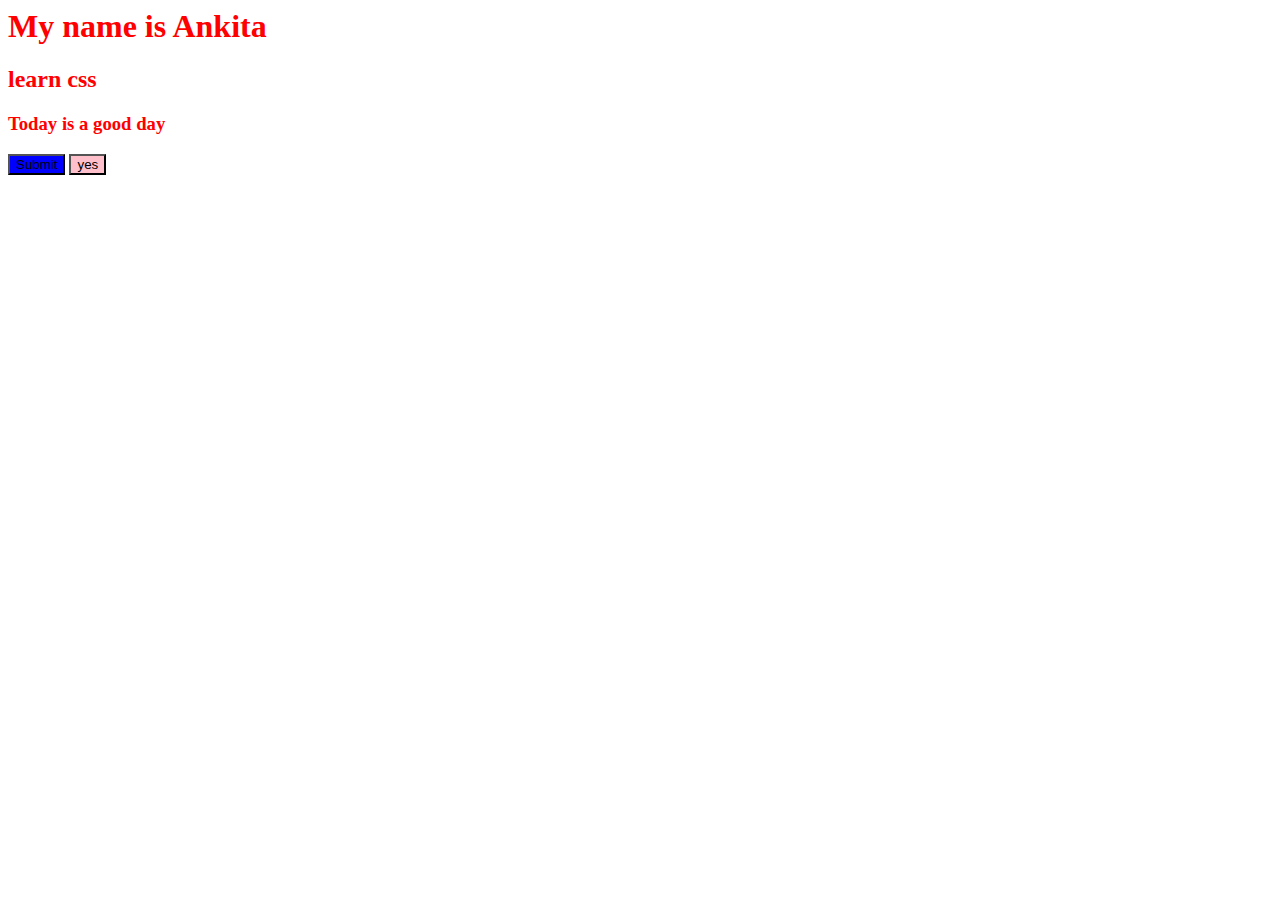
<file: first.html>
<html>
    <head>
        <link rel="stylesheet" href="style.css">
        <style>
            button{
                background-color: blue;
            }
        </style>
        <style>
            .heading{
                 color:red;
            }   
        </style>
    </head>
    <body>
        <div id="box"></div>
        <h1 class="heading">My name is Ankita</h1>
        <h2 class="heading">learn css</h2>
        <h3 class="heading">Today is a good day</h3>
        <button>Submit</button>
        <button style="background-color: pink;">yes</button>
    </body>
</html>
</file>
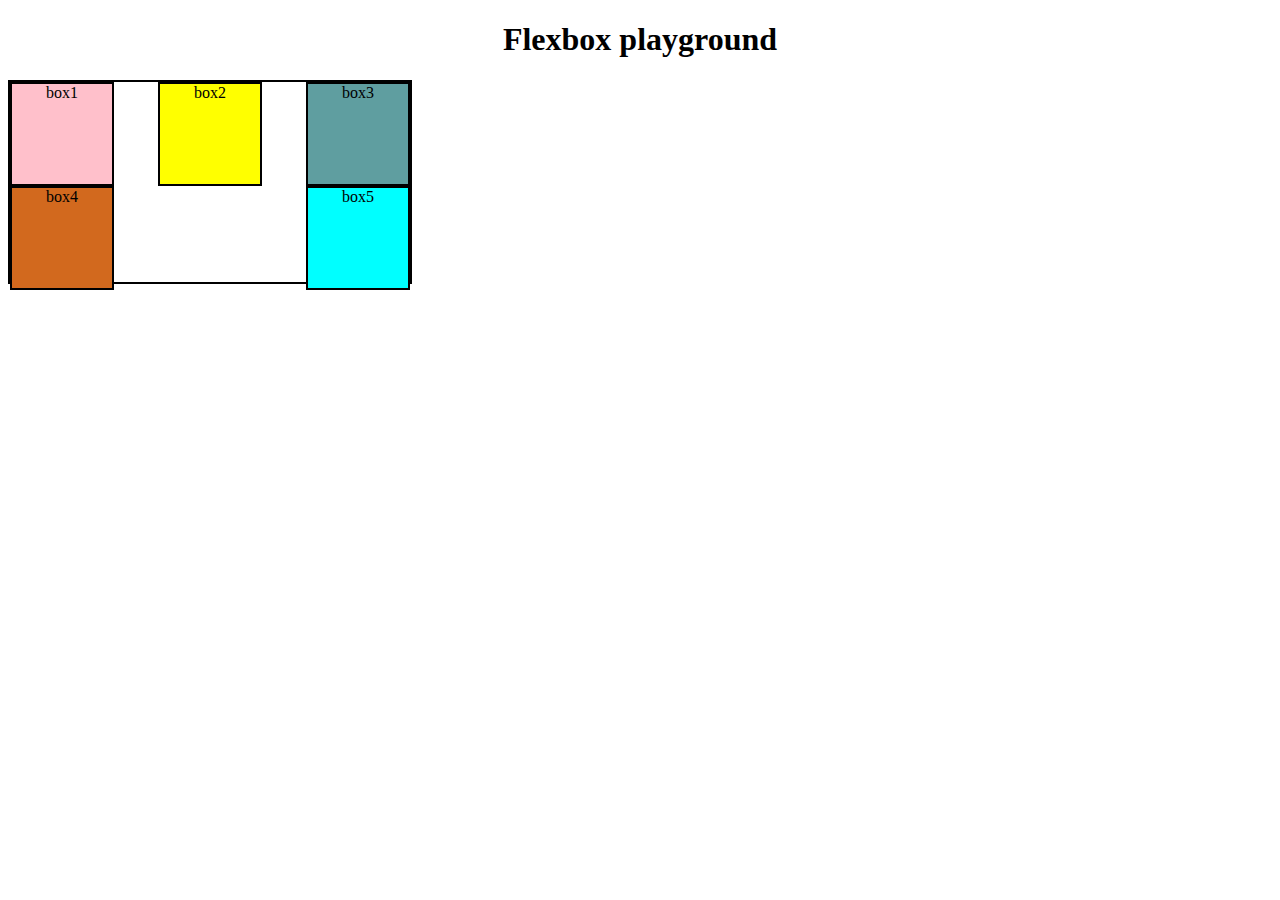
<file: flexbox.html>
<!DOCTYPE html>
<html lang="en">
<head>
    <meta charset="UTF-8">
    <meta name="viewport" content="width=device-width, initial-scale=1.0">
    <title>Flexbox</title>
    <style>
        body{
            text-align: center;
        }
        div{
            height: 100px;
            width: 100px;
            display: inline-block;
            border: 2px solid black;
        }
        #container{
            width: 400px;
            height: 200px;
            display: flex;
            flex-direction: row;
            justify-content: space-between;
            align-items: center;
            flex-wrap: wrap;
        }
    </style>
</head>
<body>
    <h1>Flexbox playground</h1>
    <div id="container">
        <div id="box1" style="background-color: pink;">box1</div>
        <div id="box" style="background-color: yellow;">box2</div>
        <div id="box3" style="background-color: cadetblue;">box3</div>
        <div id="box4" style="background-color: chocolate;">box4</div>
        <div id="box5" style="background-color: aqua;">box5</div>
    </div>
</body>
</html>
</file>
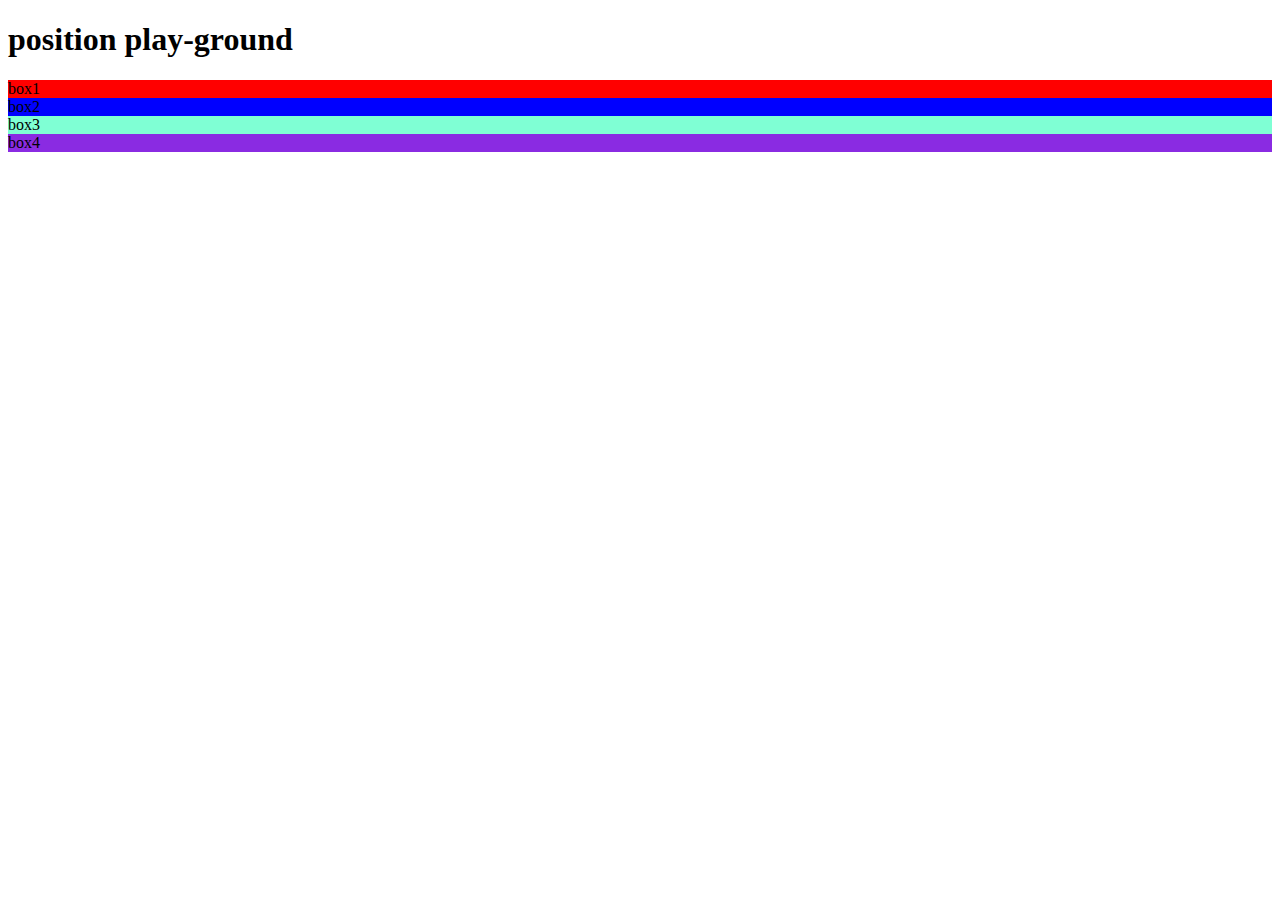
<file: position.html>
<!DOCTYPE html>
<html lang="en">
<head>
    
    <title>Position property</title>
   
</head>
<body>
    <h1>position play-ground</h1>
    
    <div id="box1" style="background-color: red;">box1</div>
    <div id="box2" style="background-color: blue;">box2</div>
    <div id="box3" style="background-color: aquamarine;">box3</div>
    <div id="box4" style="background-color: blueviolet;">box4</div>

</body>
</html>
</file>
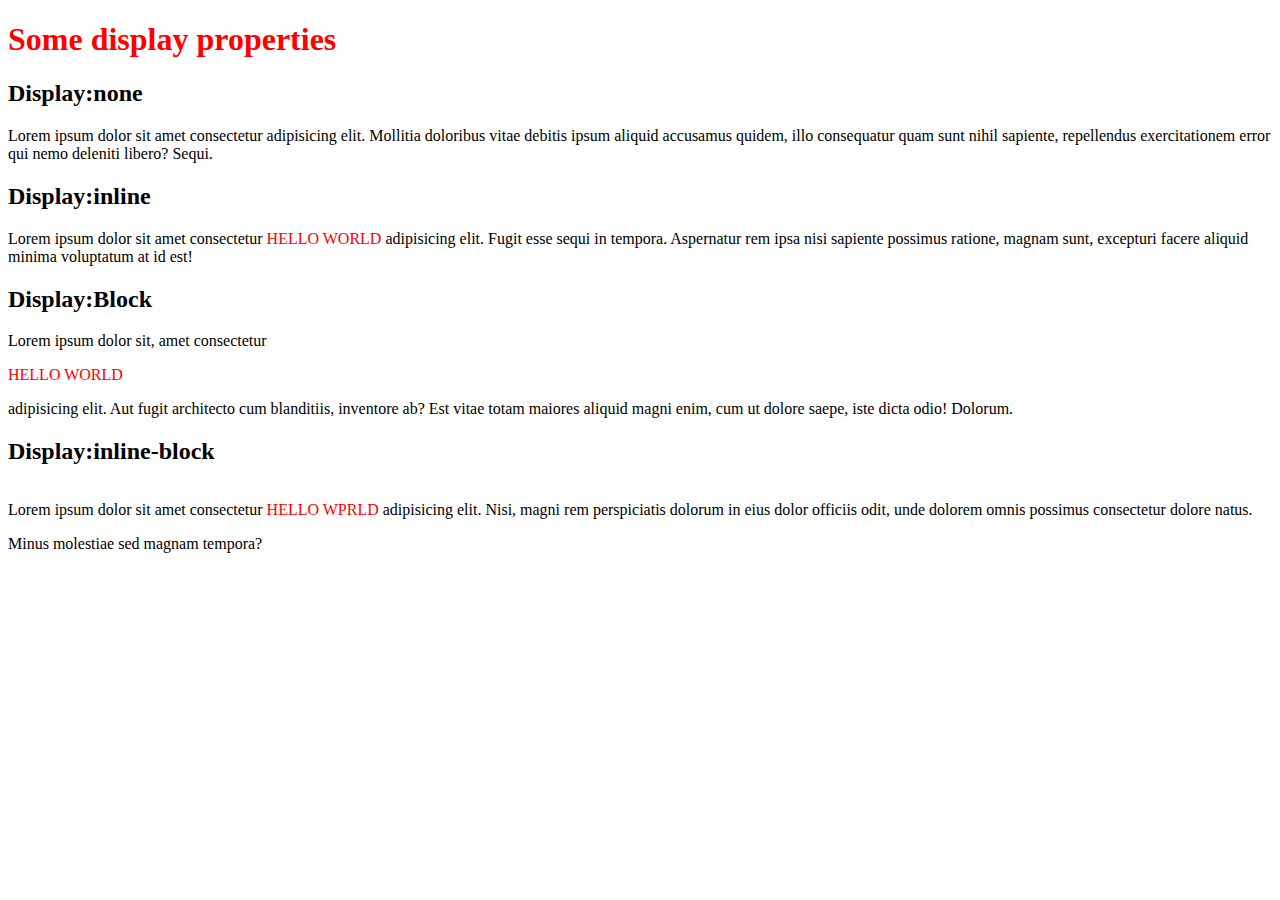
<file: practice1.html>
<!DOCTYPE html>
<html lang="en">
<head>
<title>Display properties</title>
<link rel="stylesheet" href="style.css">
</head>
<body>
    <h1>Some display properties</h1>
    <h2>Display:none</h2>
    <div>
        Lorem ipsum dolor sit amet consectetur <p class="demo1"> HELLO WORLD</p> adipisicing elit. Mollitia doloribus vitae debitis ipsum aliquid accusamus quidem, illo consequatur quam sunt nihil sapiente, repellendus exercitationem error qui nemo deleniti libero? Sequi.
    </div>
    <h2>Display:inline</h2>
    <div>
        Lorem ipsum dolor sit amet consectetur <p class="demo2">HELLO WORLD</p> adipisicing elit. Fugit esse sequi in tempora. Aspernatur rem ipsa nisi sapiente possimus ratione, magnam sunt, excepturi facere aliquid minima voluptatum at id est!
    </div>
    <h2>Display:Block</h2>
    <div>
        Lorem ipsum dolor sit, amet consectetur <p class="demo3">HELLO WORLD</p>  adipisicing elit. Aut fugit architecto cum blanditiis, inventore ab? Est vitae totam maiores aliquid magni enim, cum ut dolore saepe, iste dicta odio! Dolorum.
    </div>
    <h2>Display:inline-block</h2>
    <div>
        Lorem ipsum dolor sit amet consectetur <p class="demo4">HELLO WPRLD</p> adipisicing elit. Nisi, magni rem perspiciatis dolorum in eius dolor officiis odit, unde dolorem omnis possimus consectetur dolore natus. Minus molestiae sed magnam tempora?
    </div>
</body>
</html>
</file>
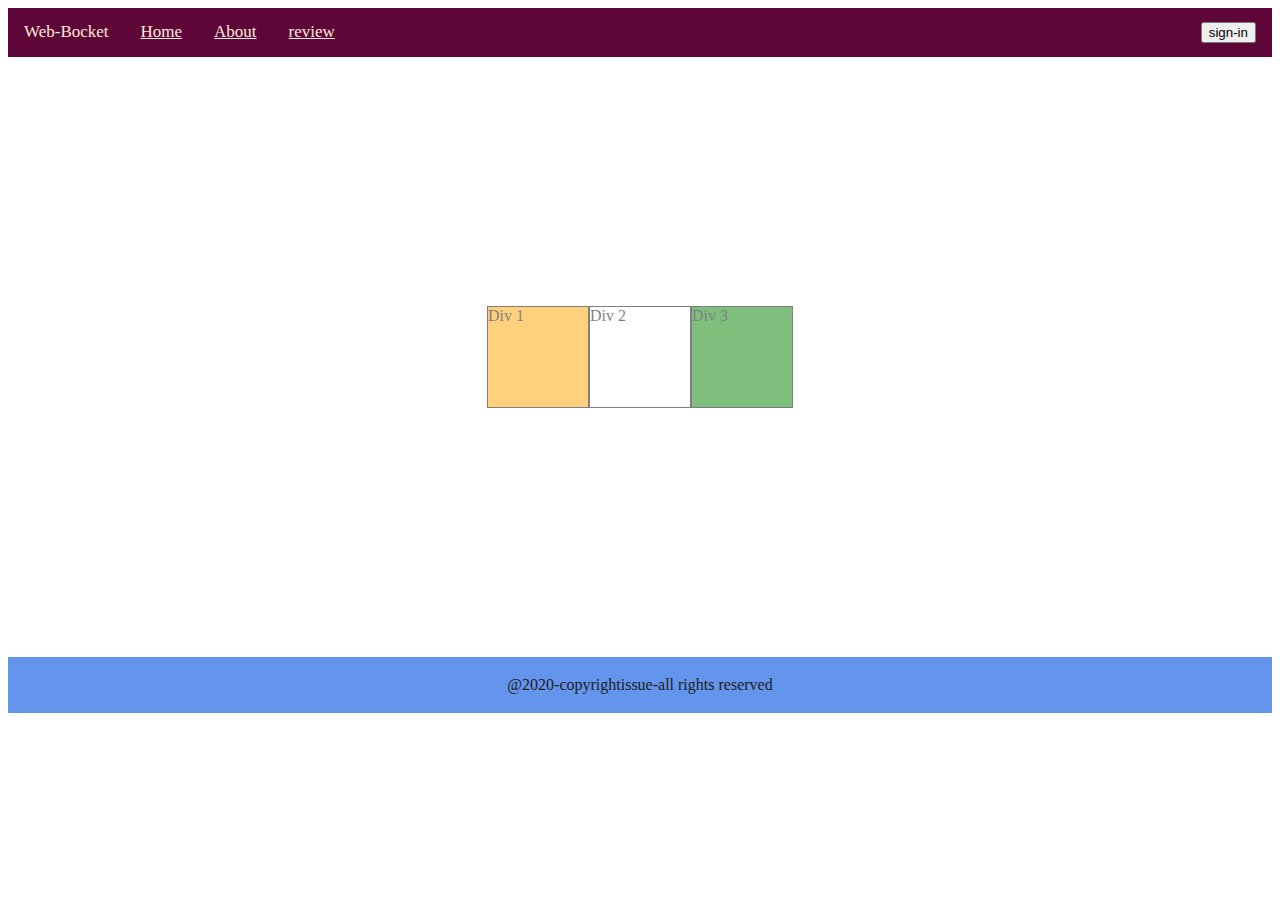
<file: set1.html>
<!DOCTYPE html>
<html lang="en">
<head>
    <style>
        .header
       {
        background-color: #5f0638;
        overflow:hidden;
        }
        .header a
      {
        color: antiquewhite;
        text-align: center;
        padding: 14px 16px;
        font-size: 17px;
        float:left;
       }
      .active:hover
        {
             background-color:aquamarine;
             
             columns: black;
             
        }
        #sign{
            float:right;
        }
        #content
        {
            display:flex;
            justify-content: center;
            align-items: center;
            height:600px;
        }
        #div1
        {
            border:1px solid black;
            background-color: orange;
            height:100px;
            width:100px;
            opacity:0.5;
        }
        #div2
        {
            border:1px solid black;
            background-color: white;
            height:100px;
            width:100px;
            opacity:0.5;
        }
        #div3
        {
            border:1px solid black;
            background-color:green;
            height:100px;
            width:100px;
            opacity:0.5;
        }
        footer{
            display:flex;
            justify-content: center;
            background-color: cornflowerblue;
            color: #1e1c1c;
            padding:3px;
        }

    </style>
    <title>Set-1</title>
</head>
<body>
     
      <div class="header">
        <a class="active" >Web-Bocket</a>
        <a class="active"  href="#home">Home</a>
        <a class="active" href="#about">About</a>
        <a class="active" href="#contact">review</a>
         <div><a id="sign" href="sign-in"><button>sign-in</button></a></div>
      </div>

      <div id="content">
        <div  class="divi" id="div1">Div 1</div>
        <div class="divi" id="div2">Div 2</div>
        <div class="divi" id="div3">Div 3</div>
        
       </div>
       <footer>
        <p>@2020-copyrightissue-all rights reserved</p>
       </footer>

    
    
</body>
</html>
</file>
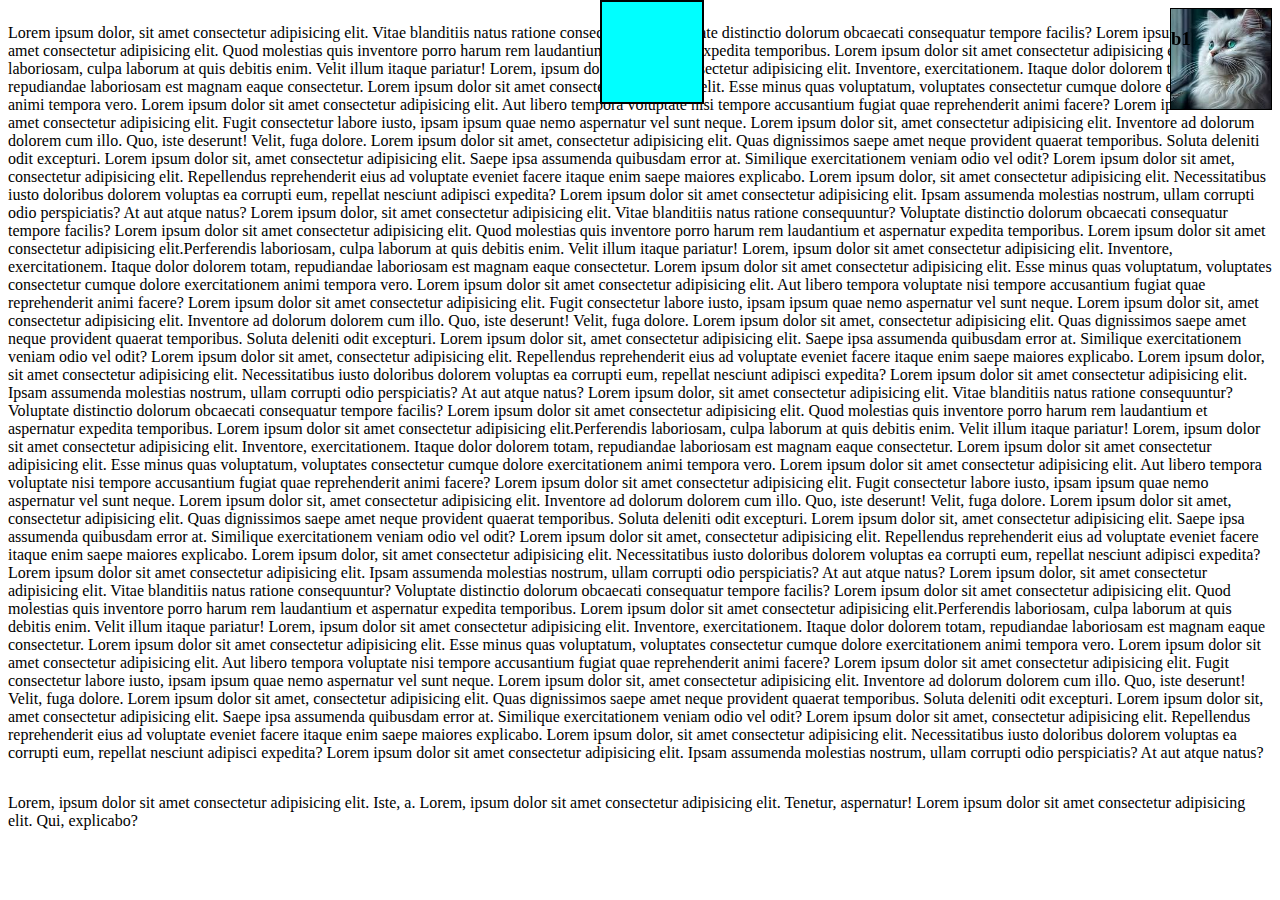
<file: set2.html>
<!DOCTYPE html>
<html lang="en">
<head>
   <style>
    .container
    {
        display:flex;
        flex-direction: row-reverse;
    }
    .box{
        height: 100px;
        width: 100px;
        background-image: url(cat.jpg);
        border: 1px solid black;
        background-size: cover;
        position:fixed
    }
    .top
    {
        height: 100px;
        width: 100px;
        background-color: aqua;
        opacity: 2;
        border:2px solid black;
        z-index:100; 
        position:absolute;
        top: 0px;
        left: 600px; 
    }

   </style>
    <title>Document</title>
</head>
<body>
    <div class="container">
        <div class="box">
            <h3>b1
              </h3>
          </div>
          <p>Lorem ipsum dolor, sit amet consectetur adipisicing elit. Vitae blanditiis natus ratione consequuntur? Voluptate distinctio dolorum obcaecati consequatur tempore facilis?
            Lorem ipsum dolor sit amet consectetur adipisicing elit. Quod molestias quis inventore porro harum rem laudantium et aspernatur expedita temporibus.
            Lorem ipsum dolor sit amet consectetur adipisicing elit.Perferendis laboriosam, culpa laborum at quis debitis enim. Velit illum itaque pariatur!
            Lorem, ipsum dolor sit amet consectetur adipisicing elit. Inventore, exercitationem. Itaque dolor dolorem totam, repudiandae laboriosam est magnam eaque consectetur.
            Lorem ipsum dolor sit amet consectetur adipisicing elit. Esse minus quas voluptatum, voluptates consectetur cumque dolore exercitationem animi tempora vero.
            Lorem ipsum dolor sit amet consectetur adipisicing elit. Aut libero tempora voluptate nisi tempore accusantium fugiat quae reprehenderit animi facere?
            Lorem ipsum dolor sit amet consectetur adipisicing elit. Fugit consectetur labore iusto, ipsam ipsum quae nemo aspernatur vel sunt neque.
            Lorem ipsum dolor sit, amet consectetur adipisicing elit. Inventore ad dolorum dolorem cum illo. Quo, iste deserunt! Velit, fuga dolore.
            Lorem ipsum dolor sit amet, consectetur adipisicing elit. Quas dignissimos saepe amet neque provident quaerat temporibus. Soluta deleniti odit excepturi.
            Lorem ipsum dolor sit, amet consectetur adipisicing elit. Saepe ipsa assumenda quibusdam error at. Similique exercitationem veniam odio vel odit?
            Lorem ipsum dolor sit amet, consectetur adipisicing elit. Repellendus reprehenderit eius ad voluptate eveniet facere itaque enim saepe maiores explicabo.
            Lorem ipsum dolor, sit amet consectetur adipisicing elit. Necessitatibus iusto doloribus dolorem voluptas ea corrupti eum, repellat nesciunt adipisci expedita?
            Lorem ipsum dolor sit amet consectetur adipisicing elit. Ipsam assumenda molestias nostrum, ullam corrupti odio perspiciatis? At aut atque natus?
            Lorem ipsum dolor, sit amet consectetur adipisicing elit. Vitae blanditiis natus ratione consequuntur? Voluptate distinctio dolorum obcaecati consequatur tempore facilis?
            Lorem ipsum dolor sit amet consectetur adipisicing elit. Quod molestias quis inventore porro harum rem laudantium et aspernatur expedita temporibus.
            Lorem ipsum dolor sit amet consectetur adipisicing elit.Perferendis laboriosam, culpa laborum at quis debitis enim. Velit illum itaque pariatur!
            Lorem, ipsum dolor sit amet consectetur adipisicing elit. Inventore, exercitationem. Itaque dolor dolorem totam, repudiandae laboriosam est magnam eaque consectetur.
            Lorem ipsum dolor sit amet consectetur adipisicing elit. Esse minus quas voluptatum, voluptates consectetur cumque dolore exercitationem animi tempora vero.
            Lorem ipsum dolor sit amet consectetur adipisicing elit. Aut libero tempora voluptate nisi tempore accusantium fugiat quae reprehenderit animi facere?
            Lorem ipsum dolor sit amet consectetur adipisicing elit. Fugit consectetur labore iusto, ipsam ipsum quae nemo aspernatur vel sunt neque.
            Lorem ipsum dolor sit, amet consectetur adipisicing elit. Inventore ad dolorum dolorem cum illo. Quo, iste deserunt! Velit, fuga dolore.
            Lorem ipsum dolor sit amet, consectetur adipisicing elit. Quas dignissimos saepe amet neque provident quaerat temporibus. Soluta deleniti odit excepturi.
            Lorem ipsum dolor sit, amet consectetur adipisicing elit. Saepe ipsa assumenda quibusdam error at. Similique exercitationem veniam odio vel odit?
            Lorem ipsum dolor sit amet, consectetur adipisicing elit. Repellendus reprehenderit eius ad voluptate eveniet facere itaque enim saepe maiores explicabo.
            Lorem ipsum dolor, sit amet consectetur adipisicing elit. Necessitatibus iusto doloribus dolorem voluptas ea corrupti eum, repellat nesciunt adipisci expedita?
            Lorem ipsum dolor sit amet consectetur adipisicing elit. Ipsam assumenda molestias nostrum, ullam corrupti odio perspiciatis? At aut atque natus?
            Lorem ipsum dolor, sit amet consectetur adipisicing elit. Vitae blanditiis natus ratione consequuntur? Voluptate distinctio dolorum obcaecati consequatur tempore facilis?
            Lorem ipsum dolor sit amet consectetur adipisicing elit. Quod molestias quis inventore porro harum rem laudantium et aspernatur expedita temporibus.
            Lorem ipsum dolor sit amet consectetur adipisicing elit.Perferendis laboriosam, culpa laborum at quis debitis enim. Velit illum itaque pariatur!
            Lorem, ipsum dolor sit amet consectetur adipisicing elit. Inventore, exercitationem. Itaque dolor dolorem totam, repudiandae laboriosam est magnam eaque consectetur.
            Lorem ipsum dolor sit amet consectetur adipisicing elit. Esse minus quas voluptatum, voluptates consectetur cumque dolore exercitationem animi tempora vero.
            Lorem ipsum dolor sit amet consectetur adipisicing elit. Aut libero tempora voluptate nisi tempore accusantium fugiat quae reprehenderit animi facere?
            Lorem ipsum dolor sit amet consectetur adipisicing elit. Fugit consectetur labore iusto, ipsam ipsum quae nemo aspernatur vel sunt neque.
            Lorem ipsum dolor sit, amet consectetur adipisicing elit. Inventore ad dolorum dolorem cum illo. Quo, iste deserunt! Velit, fuga dolore.
            Lorem ipsum dolor sit amet, consectetur adipisicing elit. Quas dignissimos saepe amet neque provident quaerat temporibus. Soluta deleniti odit excepturi.
            Lorem ipsum dolor sit, amet consectetur adipisicing elit. Saepe ipsa assumenda quibusdam error at. Similique exercitationem veniam odio vel odit?
            Lorem ipsum dolor sit amet, consectetur adipisicing elit. Repellendus reprehenderit eius ad voluptate eveniet facere itaque enim saepe maiores explicabo.
            Lorem ipsum dolor, sit amet consectetur adipisicing elit. Necessitatibus iusto doloribus dolorem voluptas ea corrupti eum, repellat nesciunt adipisci expedita?
            Lorem ipsum dolor sit amet consectetur adipisicing elit. Ipsam assumenda molestias nostrum, ullam corrupti odio perspiciatis? At aut atque natus?
            Lorem ipsum dolor, sit amet consectetur adipisicing elit. Vitae blanditiis natus ratione consequuntur? Voluptate distinctio dolorum obcaecati consequatur tempore facilis?
            Lorem ipsum dolor sit amet consectetur adipisicing elit. Quod molestias quis inventore porro harum rem laudantium et aspernatur expedita temporibus.
            Lorem ipsum dolor sit amet consectetur adipisicing elit.Perferendis laboriosam, culpa laborum at quis debitis enim. Velit illum itaque pariatur!
            Lorem, ipsum dolor sit amet consectetur adipisicing elit. Inventore, exercitationem. Itaque dolor dolorem totam, repudiandae laboriosam est magnam eaque consectetur.
            Lorem ipsum dolor sit amet consectetur adipisicing elit. Esse minus quas voluptatum, voluptates consectetur cumque dolore exercitationem animi tempora vero.
            Lorem ipsum dolor sit amet consectetur adipisicing elit. Aut libero tempora voluptate nisi tempore accusantium fugiat quae reprehenderit animi facere?
            Lorem ipsum dolor sit amet consectetur adipisicing elit. Fugit consectetur labore iusto, ipsam ipsum quae nemo aspernatur vel sunt neque.
            Lorem ipsum dolor sit, amet consectetur adipisicing elit. Inventore ad dolorum dolorem cum illo. Quo, iste deserunt! Velit, fuga dolore.
            Lorem ipsum dolor sit amet, consectetur adipisicing elit. Quas dignissimos saepe amet neque provident quaerat temporibus. Soluta deleniti odit excepturi.
            Lorem ipsum dolor sit, amet consectetur adipisicing elit. Saepe ipsa assumenda quibusdam error at. Similique exercitationem veniam odio vel odit?
            Lorem ipsum dolor sit amet, consectetur adipisicing elit. Repellendus reprehenderit eius ad voluptate eveniet facere itaque enim saepe maiores explicabo.
            Lorem ipsum dolor, sit amet consectetur adipisicing elit. Necessitatibus iusto doloribus dolorem voluptas ea corrupti eum, repellat nesciunt adipisci expedita?
            Lorem ipsum dolor sit amet consectetur adipisicing elit. Ipsam assumenda molestias nostrum, ullam corrupti odio perspiciatis? At aut atque natus?
           </p>
    </div>
    <div  class="top"></div>
    <p>Lorem, ipsum dolor sit amet consectetur adipisicing elit. Iste, a.
        Lorem, ipsum dolor sit amet consectetur adipisicing elit. Tenetur, aspernatur!
        Lorem ipsum dolor sit amet consectetur adipisicing elit. Qui, explicabo?
    </p> 
    
    
</body>
</html>
</file>
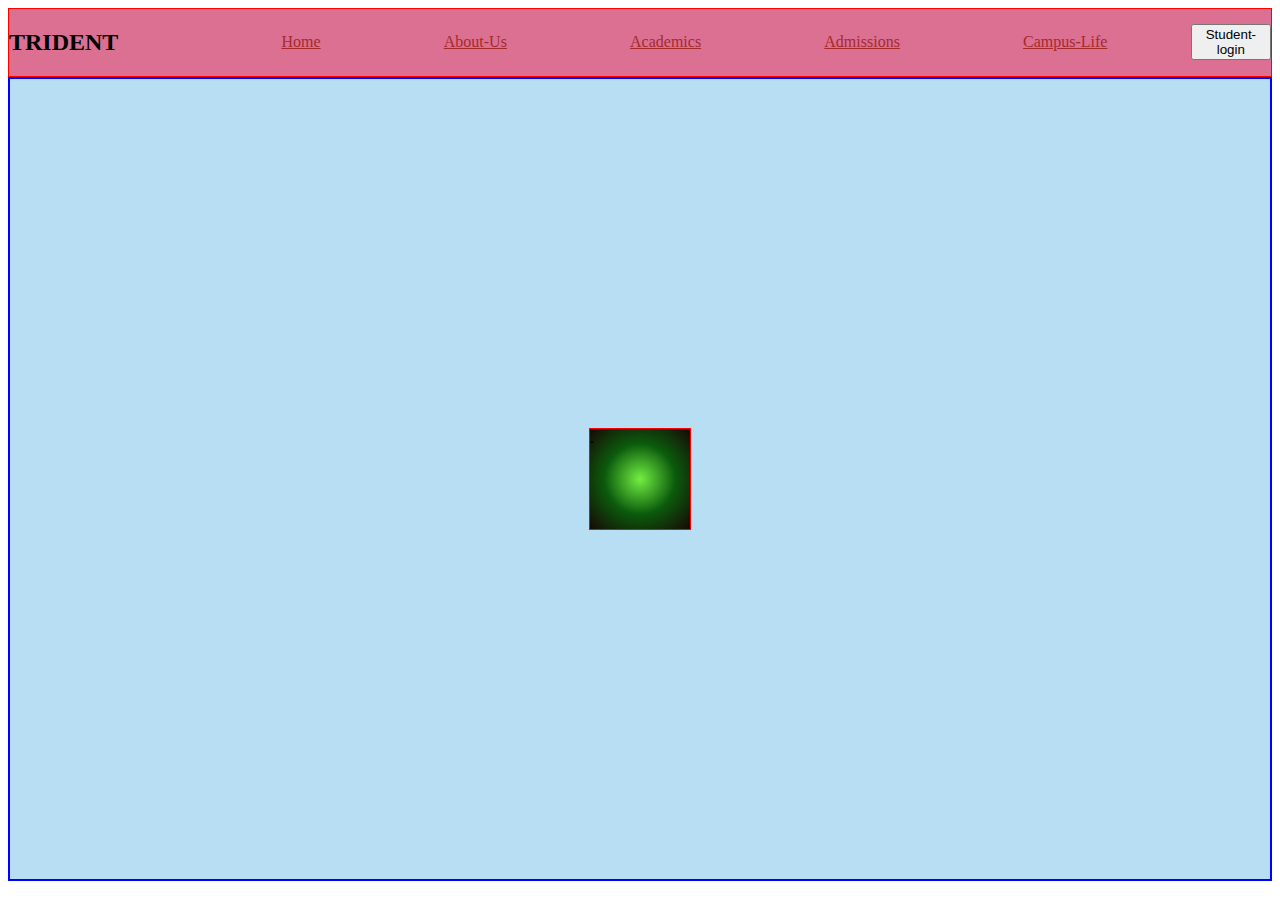
<file: set3.html>
<!DOCTYPE html>
<html lang="en">
<head>
    <style>
        .contain
        {
            background-color:palevioletred;
            border: 1px solid red;
            display:flex;
            justify-content: space-between;
            align-items: center;
            
        }
        ul{
            display:flex;
            list-style-type:none;
            width: 100%;
            justify-content: space-evenly;
            
            
        }
        a:hover{
            background-color: white;
            columns:black;
        }
        .options{
            width: 100%;
        }
        #sign
        {
            float:right
        }
        .col
        {
            color:brown;
        }
        .center
        {
            background-color: rgb(183, 222, 242);
            border: 2px solid blue;
            display:flex;
            justify-content: center;
            align-items: center;
            height:800px
        }
        .sq{
            border: 1px solid red;
            height: 100px;
            width:100px;
            background-image:radial-gradient(rgb(115, 239, 66),rgb(11, 91, 12),rgb(23, 7, 7));

        }
    </style>
    <title>Document</title>
</head>
<body>

    <div class="contain">
        <div class="logo"><h2>TRIDENT</h2></div>
        <div class="options">
            <ul>
                <li><a class="col" href="#home">Home</a></li>
                <li><a  class="col" href="about">About-Us</a></li>
                <li><a  class="col" href="academics">Academics</a></li>
                <li><a class="col" href="admissions">Admissions</a></li>
                <li><a  class="col" href="campus">Campus-Life</a></li>
            </ul>
        </div>
            <div><a id="sign" href="sign-in"><button>Student-login</button></a></div>
        
        </div>
        <div class="center">
            <div class="sq">.</div>
        </div>
    
</body>
</html>
</file>
<file: style.css>
#box{
    background-color:blue;
}
h1{
    color:red;
}

button{
    background-color: green;
}
.demo{
    color: white;
    background-color: black;
    
}
.items{
    list-style: none;
    display: flex;
    text-indent: 40px ;
}
#id1{
    padding-right: 200px;
}

p{
    color: red;
}
.demo1{
    display: none;
}
.demo2{
    display: inline;
}
.demo3{
    display: block;
}
.demo4{
    display: inline-block;
}
</file>
